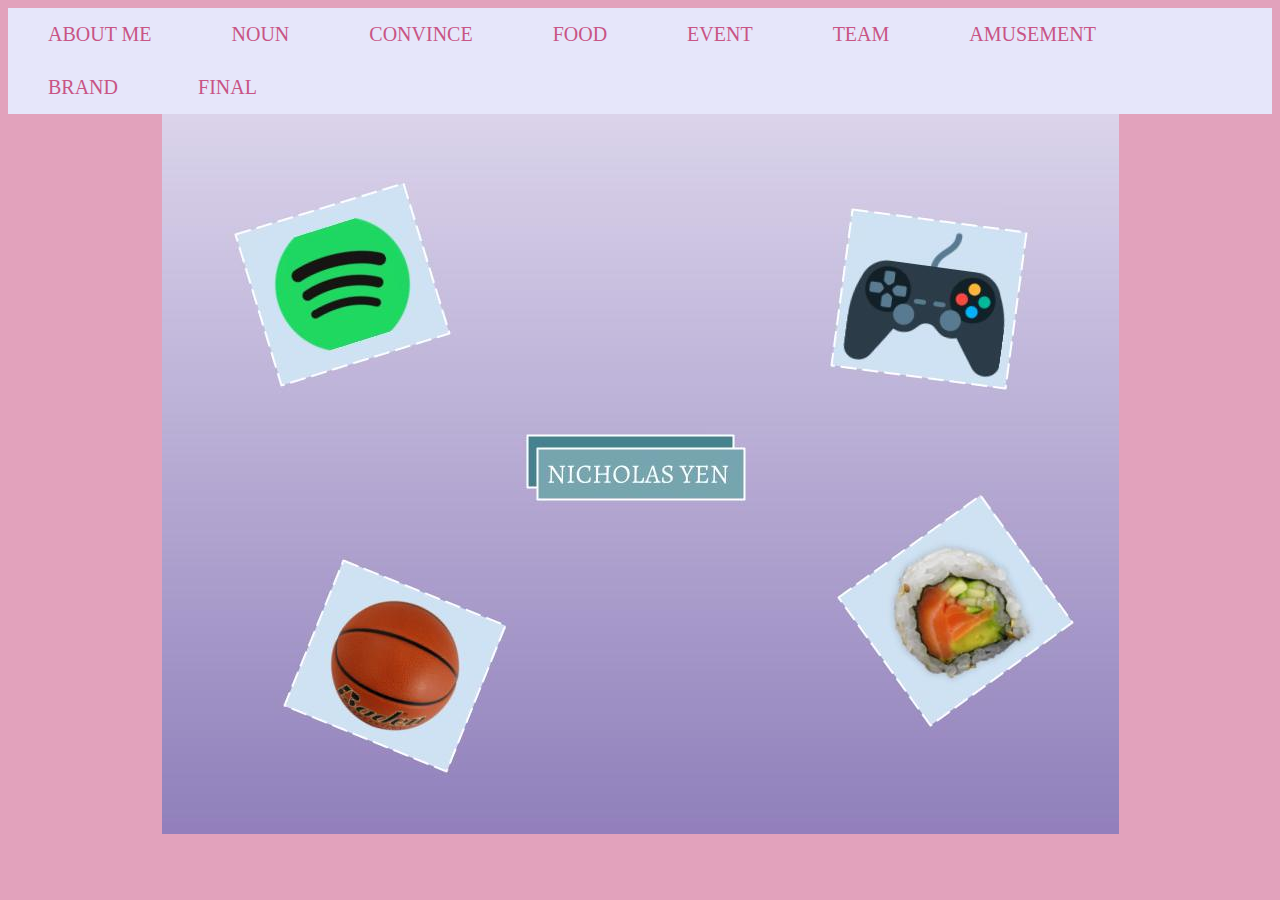
<file: index.html>
<html>
  <head>
    <link rel="stylesheet" href="style.css">
    <link rel="icon" href="https://www.powayusd.com/getmedia/ab8dcd57-c509-47ea-b0db-28d2c5769a02/wvhsLogo_2.aspx?width=123&height=100&ext=.png">
    <title> Nicholas Yen's Website </title>
  


 </head>
  
  
  <body>
  <ul>
  <li><a href="index.html">ABOUT ME</a></li>
  <li><a href="nounproject.html">NOUN</a></li>
  <li><a href="convince/main.html">CONVINCE</a></li>
  <li><a href="food/home.html">FOOD</a></li> 
  <li><a href="event/home.html"> EVENT </a></li>
    <li><a href="https://wvcs.github.io/index-sotarks727/team/main.html"> TEAM </a></li>
    <li><a href="amusement/home.html"> AMUSEMENT </a></li>
  <li><a href="brand/home.html"> BRAND </a></li>
    <li><a href="final/home.html"> FINAL </a></li>
</ul>    
    
    <img src="Personal Artifact - Nicholas Yen (1).jpg">
    

</body>


<style>

  ul{
  list-style-type: none;
  width: 100%;
  overflow: hidden;
  margin: 0;
  padding: 0;
  background: lavender;
  top: 0%;
  
}

li{
  display: inline;
  float: left;
  overflow: hidden;
}

li a{
  display: block;
  text-decoration: none;
  padding: 15px 40px;
  color: C95485;
  font-size: 20px;
}

  body {
  background-color: E2A2BC;
  text-align: center;
  }

.img {
  display: block;
  margin-left: auto;
  margin-right: auto;
  width: 50%;

title {
  font-size: 35px;
  color: magenta;
  }



</style>





</html>
</file>
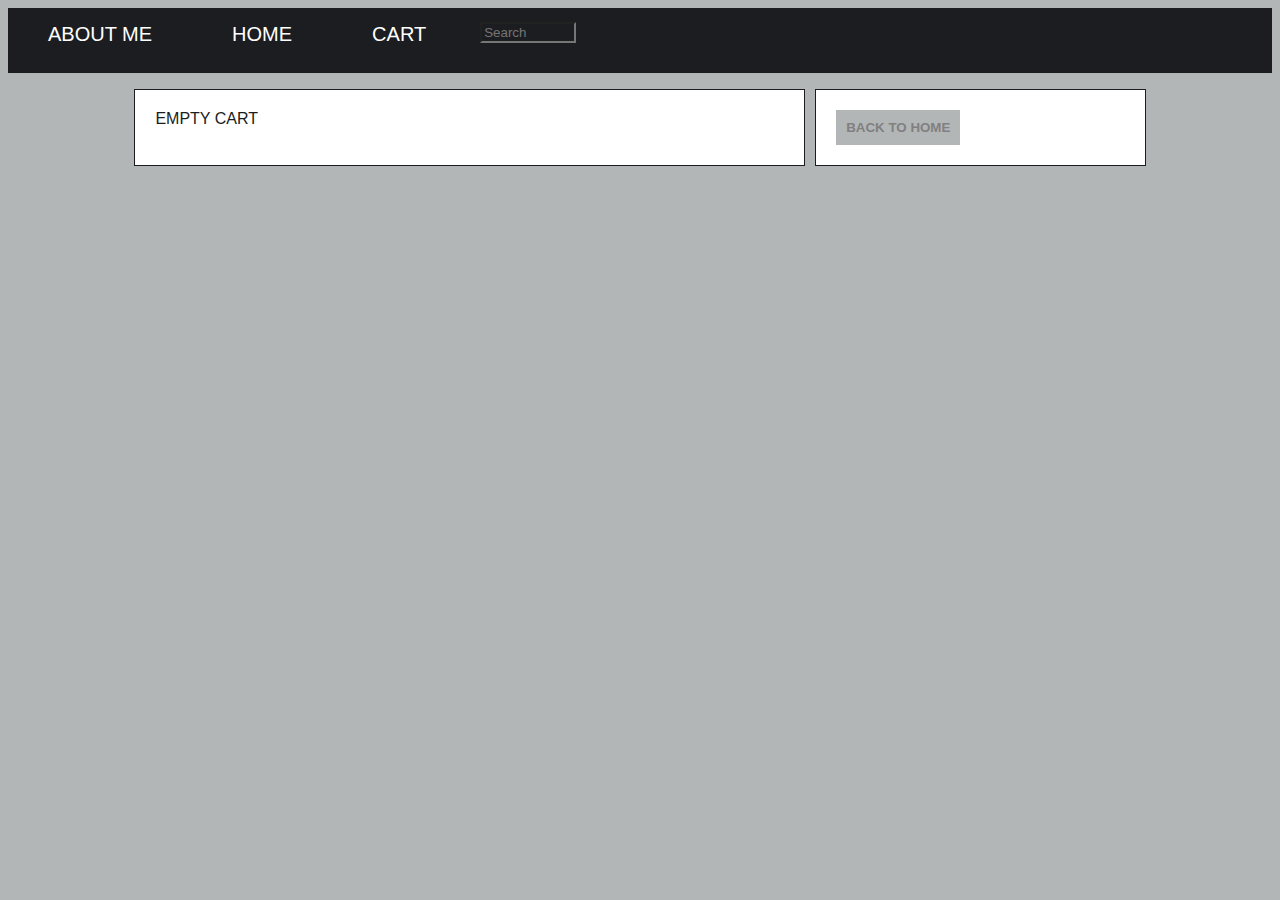
<file: brand/cart.html>
<html> 

<head>
    <title> My Cart </title>
    <link rel="icon" href="https://yt3.ggpht.com/ytc/AAUvwnhLCjt18vpdVA3_QQHYLwlpEEUkEl5sh_HkyzhOlg=s900-c-k-c0x00ffffff-no-rj">  
<ul>
  <li><a href="../index.html">ABOUT ME</a></li>
  <li><a href="home.html">HOME</a></li>   
  <li><a href="cart.html">CART</a></li>
  <li> <form autocomplete="off" action="/action_page.php">
  <div class="autocomplete" style="width:50%;">
    <input id="myInput" type="text" name="myCountry" placeholder="Search">
  </div>
    </form>
      
    </li>
</ul>
    </head>
<body>
  <div class="cart">
    <div class="box a">
      <span>EMPTY CART</span>
    </div>
    <div class="box b">
      <a href="home.html"><button>BACK TO HOME</button></a>
    </div>
  </body>
</html>
    <style>
      body {
  background-color: #B3B6B7;
}







  


  body {
  background-color: #B3B6B7;
}




ul{
  list-style-type: none;
  width: 100%;
  overflow: hidden;
  margin: 0;
  padding: 0;
  background: #1C1D21;;
  top: 0%; 
}

li{
  display: inline;
  float: left;
  overflow: hidden;
}

li a{
  display: block;
  text-decoration: none;
  padding: 15px 40px;
  color: white;
  font-size: 20px;
    font-family: helvetica;
}

  li a:hover {
  color: #dfe7fd;
    background-color: gray;
    transition: 0.4s;
    font-size: 20px;}
      
      
      .autocomplete {
  background-color: #1C1D21;
  width: 90%;
  padding: 14px;
  color: white;
}


#myInput {
  width: 90%;
  background-color: #1C1D21;
  color: white;
  font-family: helvetica;
  right: 0;
}

#entireDiv {
  position: fixed;
}
.cart {
  display: grid;
  grid-gap: 10px;
  grid-template-columns: 1fr 1fr 1fr;	
  background-color: #B3B6B7;
  margin: 16px 10%;
}

.box {
	background-color: #fff;
	color: #1C1D21;
	padding: 20px;
  border: 1px solid #1C1D21;
  font-family: helvetica, sans-serif;
}

.a {
	grid-column: 1 / 3;
	grid-row: 1;
}

.b {
	grid-column: 3 / 4;
	grid-row: 1 / 2;
}

button {
    border: none;
  outline: 0;
  display: inline-block;
  padding: 10px 10px;
  color: gray;
  top: 50%;
  left: 50%;
  background-color: #B3B6B7;
  text-align: center;
  cursor: pointer;
  font-family: Helvetica, cursive;
  font-weight: 600;
  transition: 0.4s;
}

button:hover {
  background-color: black;
  color: #fff;
}

#options {
  position: relative;
  top: 450px;
  text-align:center;
  font-family: helvetica;
  font-size: 50px;
  color: black;
}

	



  


  
  

  


  
  
    
    </style>
     <script src="myscripts.js"></script> 
</html>
</file>
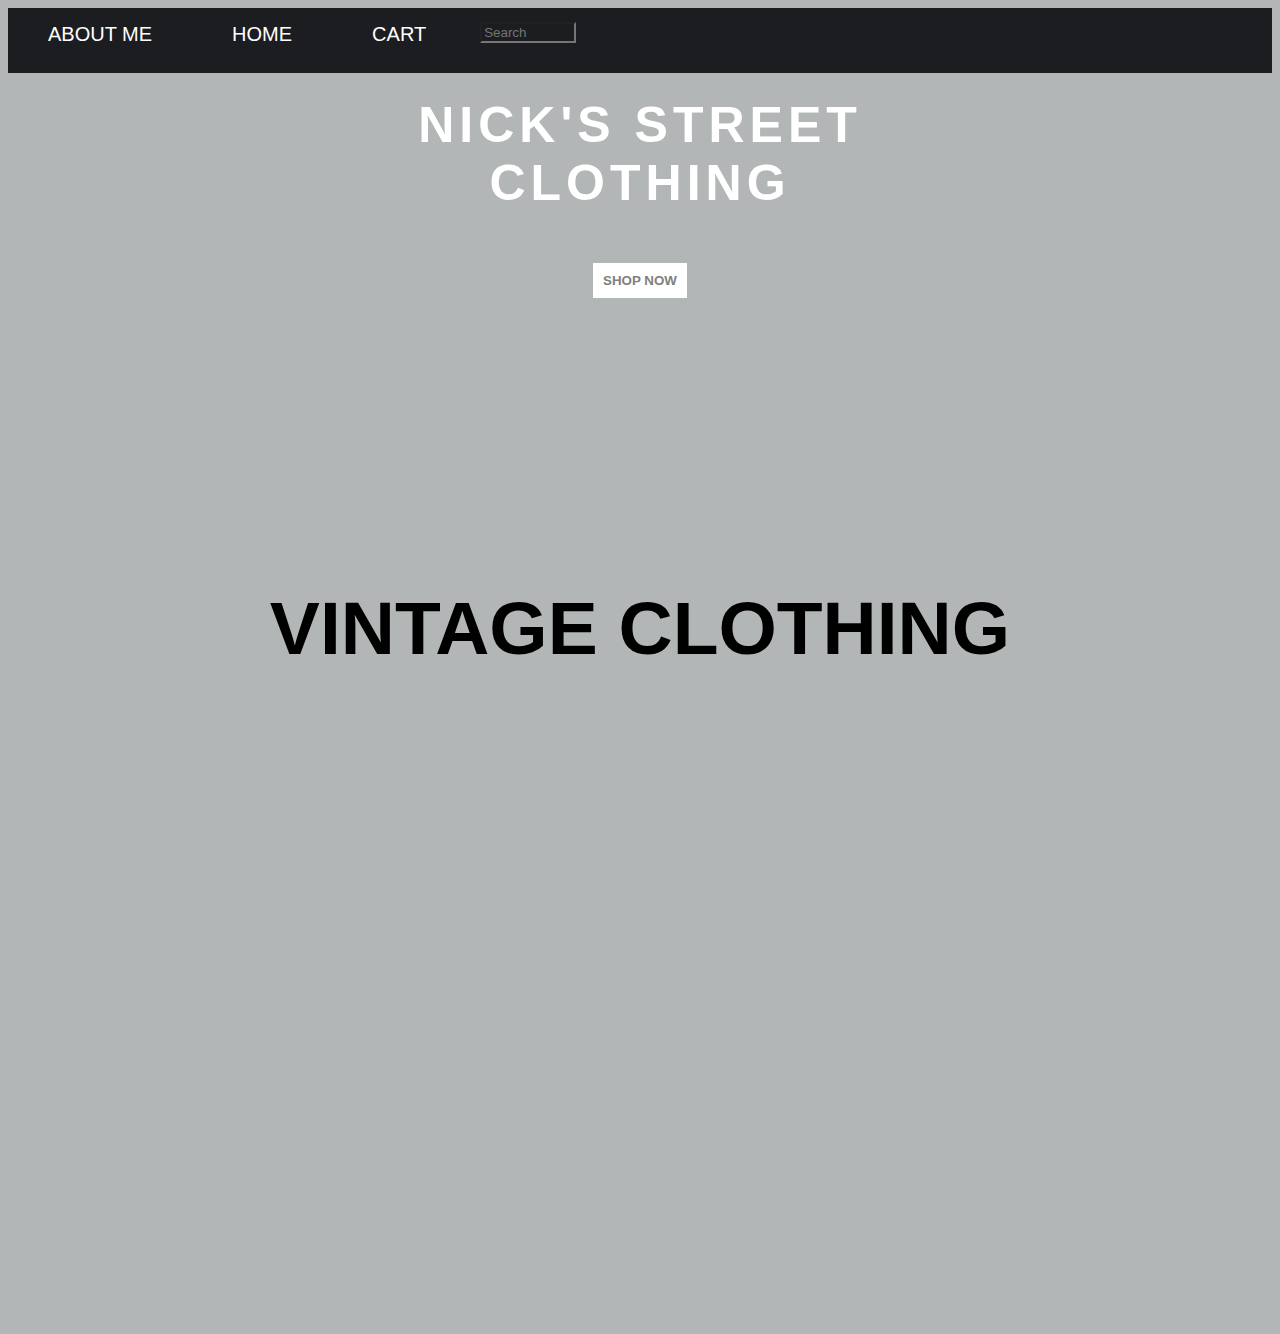
<file: brand/home.html>
<html> 

<head>
    <title> Nick's Clothing Shop </title>
    
    <link rel="icon" href="https://yt3.ggpht.com/ytc/AAUvwnhLCjt18vpdVA3_QQHYLwlpEEUkEl5sh_HkyzhOlg=s900-c-k-c0x00ffffff-no-rj">  

<ul>
  <li><a href="../index.html">ABOUT ME</a></li>
  <li><a href="home.html">HOME</a></li>   
  <li><a href="cart.html">CART</a></li>
  <li> <form autocomplete="off" action="/action_page.php">
  <div class="autocomplete" style="width:50%;">
    <input id="myInput" type="text" name="myCountry" placeholder="Search">
  </div>
    </form>
      
    </li>
</ul>
    </head>
  
<body>
         
    <div class="text">
      <h1 style="font-size:50px">NICK'S STREET CLOTHING</h1>
      <br>
      <a href=#options> <button>SHOP NOW</button></a>
    </div>
 
  <div id="options">
    <h2> VINTAGE CLOTHING </h2>
  </div>
  </div>
  
  
<div class="center1">
  <div class="box one"></div>
  <div class="box two"></div>
  <div class="box three"></div>
    </div>
  
  </body> 
  <style>
      body {
  background-color: #B3B6B7;
}




ul{
  list-style-type: none;
  width: 100%;
  overflow: hidden;
  margin: 0;
  padding: 0;
  background: #1C1D21;;
  top: 0%; 
}

li{
  display: inline;
  float: left;
  overflow: hidden;
}

li a{
  display: block;
  text-decoration: none;
  padding: 15px 40px;
  color: white;
  font-size: 20px;
    font-family: helvetica;
}

  li a:hover {
  color: #dfe7fd;
    background-color: gray;
    transition: 0.4s;
    font-size: 20px;}
    
.text {
  text-align: center;
  position: absolute;
  top: 20%;
  left: 50%;
  transform: translate(-50%, -50%);
  color: #fff;
  font-family: Helvetica;
  letter-spacing: 5px;
  font-weight: 600;
  font-size: 100%
}

button {
    border: none;
  outline: 0;
  display: inline-block;
  padding: 10px 10px;
  color: gray;
  top: 50%;
  left: 50%;
  background-color: white;
  text-align: center;
  cursor: pointer;
  font-family: Helvetica, cursive;
  font-weight: 600;
  transition: 0.4s;
}

button:hover {
  background-color: black;
  color: #fff;
}

#options {
  position: relative;
  top: 450px;
  text-align:center;
  font-family: helvetica;
  font-size: 50px;
  color: black;
}

.autocomplete {
  background-color: #1C1D21;
  width: 90%;
  padding: 14px;
  color: white;
}


#myInput {
  width: 90%;
  background-color: #1C1D21;
  color: white;
  font-family: helvetica;
  right: 0;
}

#entireDiv {
  position: fixed;
  right: 0;
}


.center1 {
  display: grid;
  grid-template-columns: 630px 630px 630px;
  grid-gap: 10px;
  background-color: #B3B6B7;
  color: #444;
  position: relative;
  top: 450px;
}

.box {
  background-color: #1C1D21;
  font-family: helvetica;
  border-radius: 5px;
  padding: 300px;
}

.one {
  background: url("https://cdn.shopify.com/s/files/1/0556/1841/products/Scar_Nascar442.jpg?v=1621332182") center;
}
.two {
  background: url("https://cdn.shopify.com/s/files/1/0556/1841/products/laurel_mens_15.05.21262.jpg?v=1621330045") center;
}
.three {
  background: url("https://cdn.shopify.com/s/files/1/0556/1841/products/Scar_Nascar356.jpg?v=1621331896") center;
}






</style>
 <script src="myscripts.js"></script> 
</html>
</file>
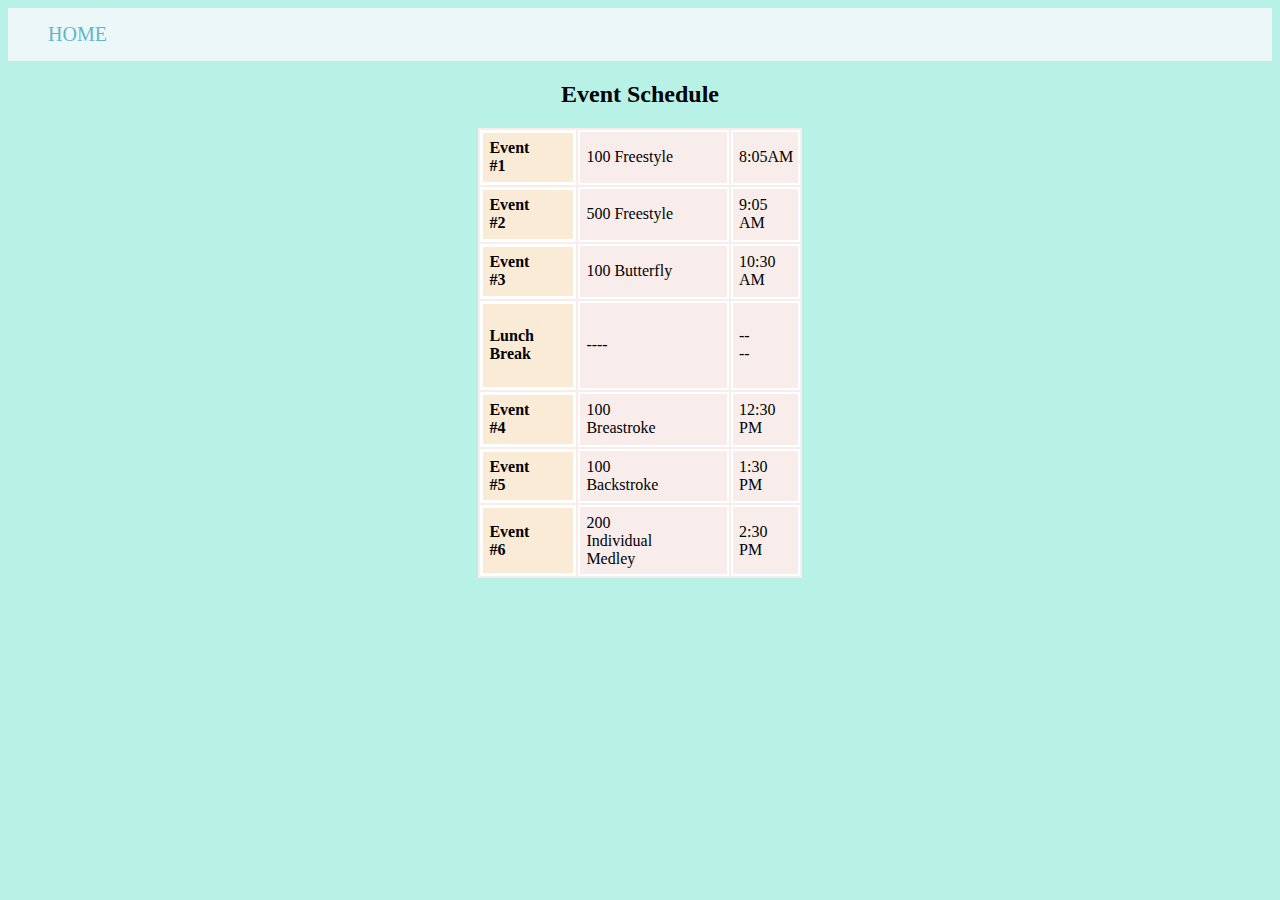
<file: event/datetime.html>
<html>
  <head>
    
    
  <link rel="stylesheet" href="eventStyle.css">  
    
    
    
  </head>
  <body>
    
  <ul>
  <li><a href="home.html">HOME</a></li>
  </ul>
    
    <h2> Event Schedule </h2>   
 <table class="center" style="background-color:#f8edeb;">
     <tr>
      <th>Event #1</th>
       <td>100 Freestyle</td>
       <td>8:05AM</td>
     </tr>
     <tr>
      <th>Event #2</th>
        <td>500 Freestyle</td>
        <td>9:05 AM</td>
      </tr>
      <th>Event #3</th>
        <td>100 Butterfly</td>
        <td>10:30 AM</td>
      </tr>  
      <tr>
      <th>Lunch Break</th>
        <td>----</td>
        <td>----</td>
      </tr>
    <th>Event #4</th>
        <td>100 Breastroke</td>
        <td>12:30 PM</td>
      </tr> 
  <th>Event #5</th>
        <td>100 Backstroke</td>
        <td>1:30 PM</td>
      </tr> 
<th>Event #6</th>
        <td>200 Individual Medley</td>
        <td>2:30 PM</td>
      </tr> 
      </table>   
    
  </body>

  
  <style>
   h2 {
     text-align: center;
    }
 td{
  border: 2px solid white;
  flex: 100%;
}

th{
  text-align: left;
  border: solid white;
  background-color: antiquewhite;
}

th, td{
  padding-top: 2%;
  padding-bottom: 2%;
  padding-right: 15%;
  padding-left: 2%;
}

tr{
  transition-duration: 0.6s;
  color: antique white;

}

tr:hover{
  background-color: #ffe5d9;
  transition-duration: 0.6s;
  color: #ddbea9;
}   
body {
  background-color: #b8f2e6;
}
.center {
  margin-left: auto;
  margin-right: auto;
}
ul{
  list-style-type: none;
  width: 100%;
  overflow: hidden;
  margin: 0;
  padding: 0;
  background: #ecf8f8;
  top: 0%;
  
}

li{
  display: inline;
  float: left;
  overflow: hidden;
}

li a{
  display: block;
  text-decoration: none;
  padding: 15px 40px;
  color: #62b6cb;
  font-size: 20px;
}

li a:hover {
  background-color: #f0efeb;
  font-size: 20px;
}
</file>
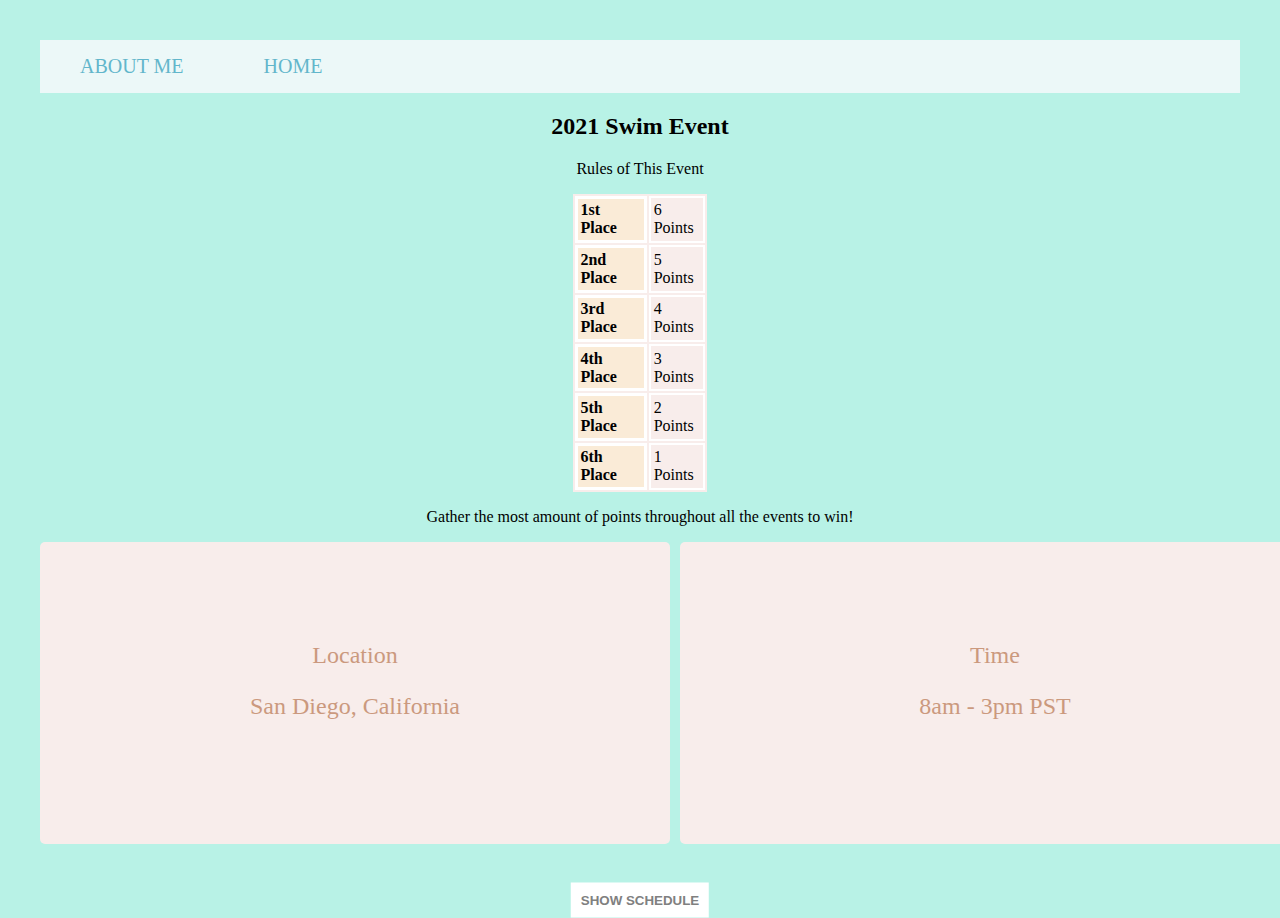
<file: event/home.html>
<html>
  <head>
    
    
  <link rel="stylesheet" href="eventStyle.css">  
  <link rel="icon" href="https://experiencelife.lifetime.life/wp-content/uploads/2021/03/Different-Strokes-1280x720.jpg">  
    
  <title> 2021 Swim Event </title>
    
  </head>
  <body>
  <ul>
  <li><a href="../index.html">ABOUT ME</a></li>
  <li><a href="home.html">HOME</a></li>
  </ul>
    
    
   <center> <h2> 2021 Swim Event </h2> </center>   

     <center> <p> Rules of This Event </p> </center>
  
  <table class="center" style="background-color:#f8edeb;">
     <tr>
      <th>1st Place</th>
       <td>6 Points</td>
     </tr>
     <tr>
       <th>2nd Place</th>
       <td>5 Points</td>
      </tr>
       <th>3rd Place</th>
       <td>4 Points</td>
      </tr>  
      <tr>
       <th>4th Place</th>
       <td>3 Points</td>
      </tr>
      <tr>
       <th>5th Place</th>
       <td>2 Points</td>
      </tr>
      <tr>
       <th>6th Place</th>
       <td>1 Points</td>
      </tr>
      </table>     
    </div>   
  <center>  <p> Gather the most amount of points throughout all the events to win! </p> </center>


<div class="center1">
  <div class="box a"><center>Location<center><p>San Diego, California</div>
  <div class="box b"><center>Time<center><p>8am - 3pm PST</div>
  <div class="box c"><center>Contact Us<center><p>swimmingevent@gmail.com</div>
    </div>
   <div class="text">
      <a href="datetime.html"> <button>SHOW SCHEDULE</button></a>
    </div>
  </body>

  
  <style>
    body {
  margin: 40px;
}
.text {
  text-align: center;
  position: absolute;
  top: 100%;
  left: 50%;
  transform: translate(-50%, -50%);
  color: #fff;
  font-family: Helvetica;
  letter-spacing: 5px;
  font-weight: 600;
  font-size: 100%
}
    button {
    border: none;
  outline: 0;
  display: inline-block;
  padding: 10px 10px;
  color: gray;
  top: 50%;
  left: 50%;
  background-color: white;
  text-align: center;
  cursor: pointer;
  font-family: Helvetica, cursive;
  font-weight: 600;
  transition: 0.4s;
}
.center1 {
  display: grid;
  grid-template-columns: 630px 630px 630px;
  grid-gap: 10px;
  background-color: #b8f2e6;
  color: #444;
}

.box {
  background-color: #f8edeb;
  color: #cb997e;
  border-radius: 5px;
  padding: 100px;
  font-size: 150%;
}

    @media(max-width:155px){img{width:580px;}}
    @media(max-width:130px).center{height:100px;}}
    @media(max-width:125px){.center{height:100px;}}
    @media(max-width:105px){.center{172px;}}
    @media(max-width:900px){.center{height:150px;}}

    td{
  border: 2px solid white;
  flex: 100%;
}

th{
  text-align: left;
  border: solid white;
  background-color: antiquewhite;
}

th, td{
  padding-top: 2%;
  padding-bottom: 2%;
  padding-right: 15%;
  padding-left: 2%;
}

tr{
  transition-duration: 0.6s;
  color: antique white;

}

tr:hover{
  background-color: #ffe5d9;
  transition-duration: 0.6s;
  color: #ddbea9;
}
.center {
  margin-left: auto;
  margin-right: auto;
}    
body {
  background-color: #b8f2e6;
}

ul{
  list-style-type: none;
  width: 100%;
  overflow: hidden;
  margin: 0;
  padding: 0;
  background: #ecf8f8;
  top: 0%;
  
}

li{
  display: inline;
  float: left;
  overflow: hidden;
}

li a{
  display: block;
  text-decoration: none;
  padding: 15px 40px;
  color: #62b6cb;
  font-size: 20px;
}

li a:hover {
  background-color: #f0efeb;
  font-size: 20px;
}
    
    @media screen and (max-width: 767px){
  body {
  margin-left: 5% !important;
  margin-right: 5% !important;
  font-family: 'Saira Extra Condensed', sans-serif;
  color: white;
  background-color: black;
}
</style>

</html>
</file>
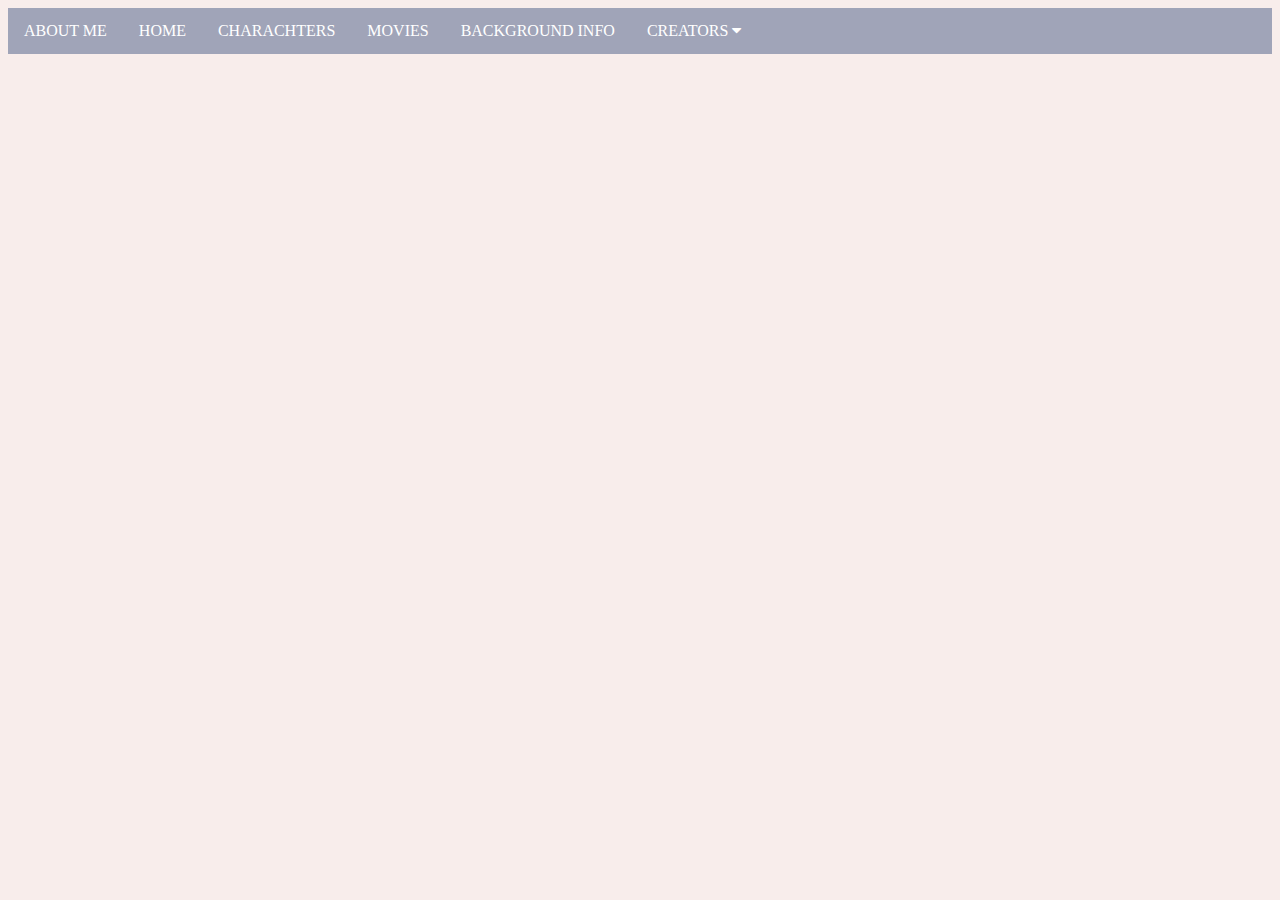
<file: team/home.html>
<html> 
  <head>
    <meta name="viewport" content="width=device-width, initial-scale=1">
    <link rel="stylesheet" href="https://cdnjs.cloudflare.com/ajax/libs/font-awesome/4.7.0/css/font-awesome.min.css">
    <title> Home Page </title>
  <div class="navbar">
  <a href="https://wvcs.github.io/index-Nicholasy1/index.html"> ABOUT ME </a>
  <a href="___">HOME</a>
  <a href="___">CHARACHTERS</a>
  <a href="mytab.html"> MOVIES </a>
  <a href="___"> BACKGROUND INFO </a>
  <div class="dropdown">
    <button class="dropbtn">CREATORS
      <i class="fa fa-caret-down"></i>
    </button>
    <div class="dropdown-content">
      <a href="https://wvcs.github.io/index-Nicholasy1/index.html">Nicholas</a>
      <a href="https://wvcs.github.io/index-sotarks727/index.html">Scott</a>
      <a href="https://wvcs.github.io/index-jsmith5s/">Jordan</a>
      <a href="https://wvcs.github.io/index-Spencerh1/">Spencer</a>
    </div>
  </div>
</div>
  </head>
  <body>
  
  </body>
  <style>
    body {
      background-color: #f8edeb;
    }
.navbar {
  overflow: hidden;
  background-color: #A0A4B8;
}

.navbar a {
  float: left;
  font-size: 18x;
  color: white;
  text-align: center;
  padding: 14px 16px;
  text-decoration: none;
}

.dropdown {
  float: left;
  overflow: hidden;
}

.dropdown .dropbtn {
  font-size: 16px;  
  border: none;
  outline: none;
  color: white;
  padding: 14px 16px;
  background-color: inherit;
  font-family: inherit;
  margin: 0;
}

.navbar a:hover, .dropdown:hover .dropbtn {
  background-color: #d8e2dc;
}
  

.dropdown-content {
  display: none;
  position: absolute;
  background-color: #f9f9f9;
  min-width: 160px;
  box-shadow: 0px 8px 16px 0px rgba(0,0,0,0.2);
  z-index: 1;
}

.dropdown-content a {
  float: none;
  color: black;
  padding: 12px 16px;
  text-decoration: none;
  display: block;
  text-align: left;
}

.dropdown-content a:hover {
  background-color: #ddd;
}

.dropdown:hover .dropdown-content {
  display: block;
}
  </style>
</html>
</file>
<file: style.css>
ul{
  list-style-type: none;
  width: 100%;
  overflow: hidden;
  margin: 0;
  padding: 0;
  background: lavender;
  top: 0%;
  
}

li{
  display: inline;
  float: left;
  overflow: hidden;
}

li a{
  display: block;
  text-decoration: none;
  padding: 15px 40px;
  color: black;
  font-size: 20px;
}

  li a:hover {
  background-color: pink;
  font-size: 20px;
</file>
<file: event/eventStyle.css>
body {
  background-color: #ffe8d6
}

ul{
  list-style-type: none;
  width: 100%;
  overflow: hidden;
  margin: 0;
  padding: 0;
  background: #ddbea9;
  top: 0%;
  
}

li{
  display: inline;
  float: left;
  overflow: hidden;
}

li a{
  display: block;
  text-decoration: none;
  padding: 15px 40px;
  color: f8edeb;
  font-size: 20px;
}
</file>
